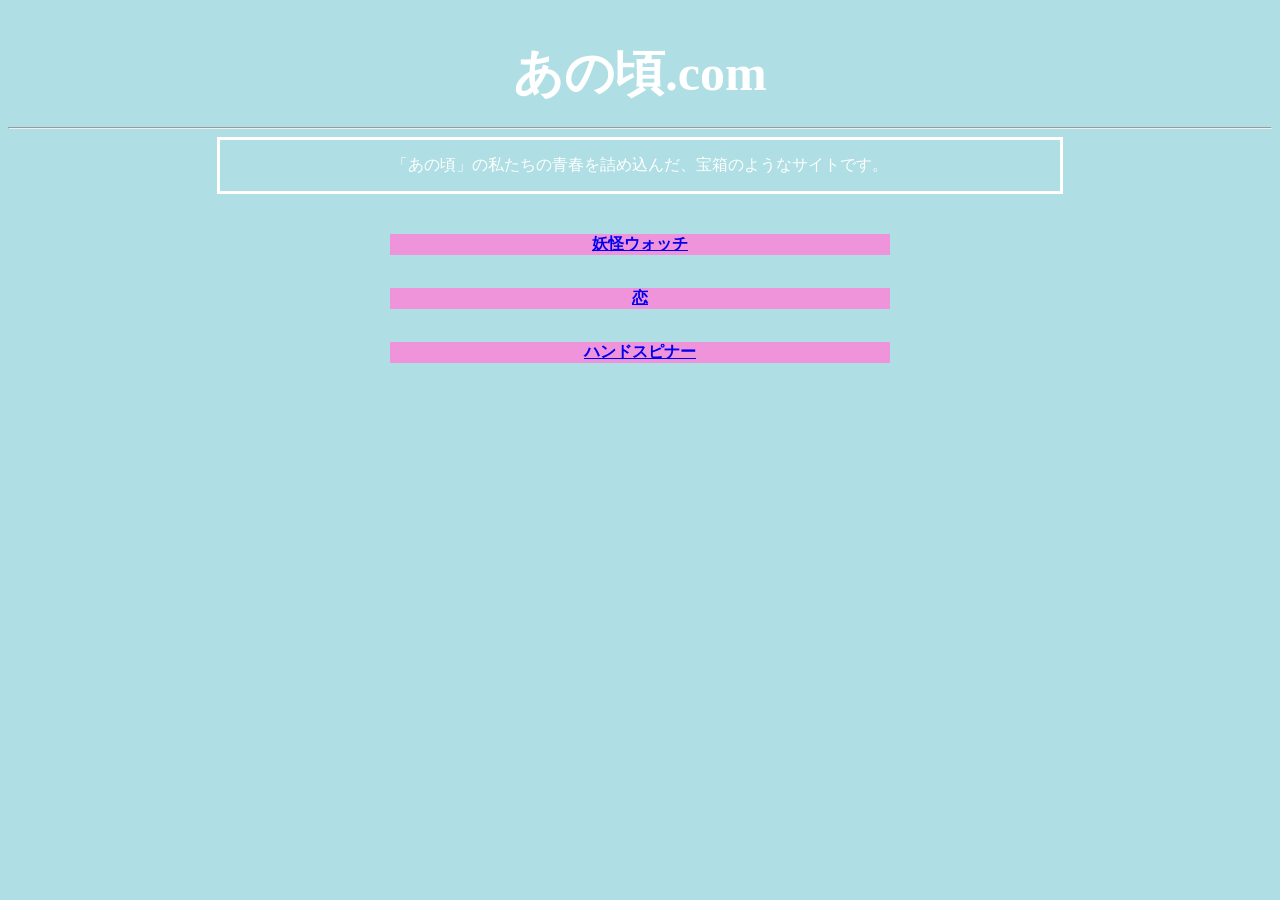
<file: index.html>
<!DOCTYPE html>
<html lang="ja">
<head>
    <meta charset="UTF-8">
    <link rel="stylesheet" href="CSS.css">
    <title>あの頃.com</title>
</head>
<body>
    <h1>あの頃.com</h1>
    <hr>
    <p class="pages">「あの頃」の私たちの青春を詰め込んだ、宝箱のようなサイトです。</p>
    <p class="links"><b><a href="./YOUKAI.html" class="menu-item">妖怪ウォッチ</a></b></p><br>
    <p class="links"><b><a href="./" class="menu-item">恋</a></b></p><br>
    <p class="links"><b><a href="./handspiner.html" class="menu-item">ハンドスピナー</a></b></p>
</html>
</file>
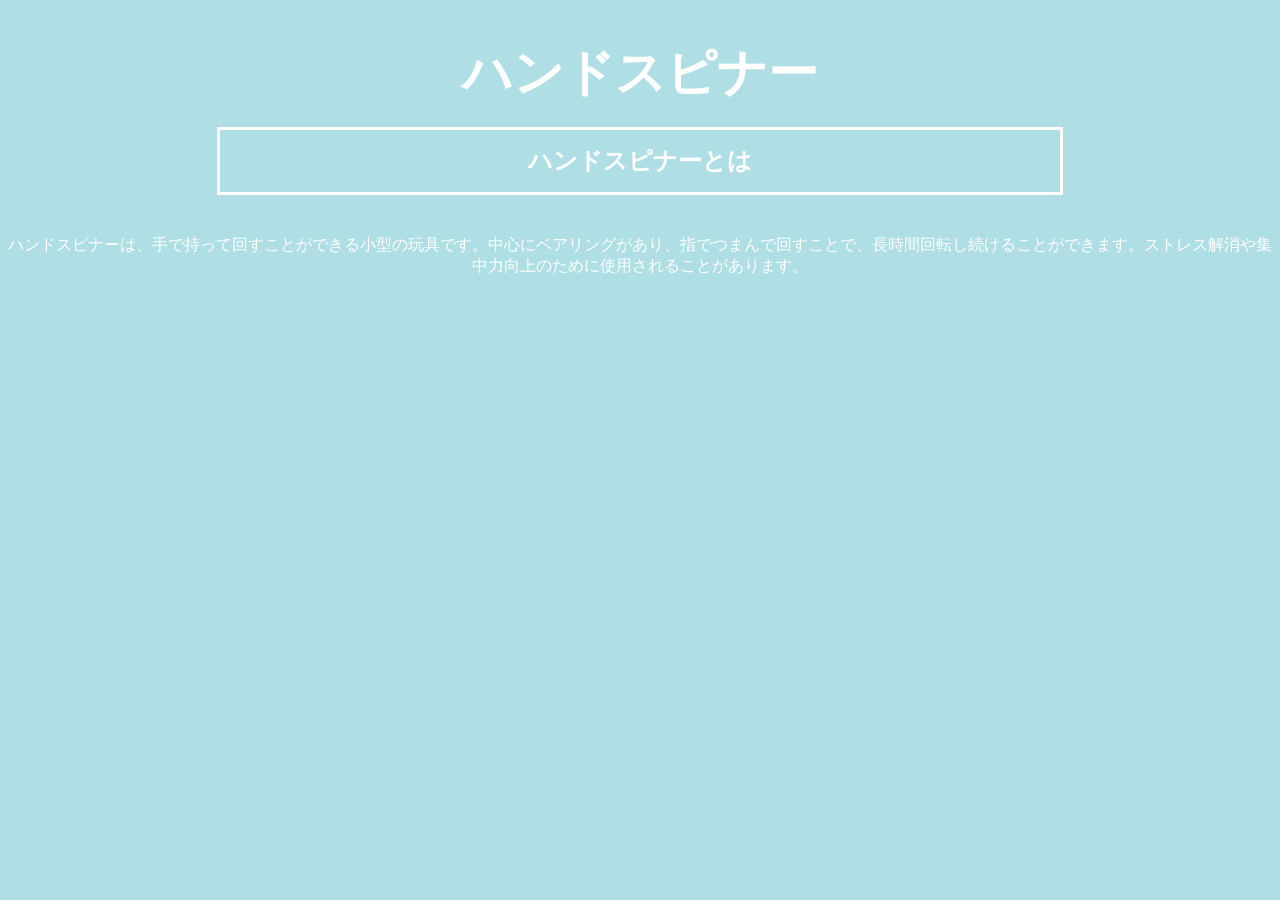
<file: handspiner.html>
<!DOCTYPE html>
<html lang="ja">
  <head>
    <meta charset="UTF-8">
    <meta name="viewport" content="width=device-width, initial-scale=1.0">
    <link rel="stylesheet" href="CSS.css">
    <title>ハンドスピナー</title>
  </head>
  <body>
    <h1>ハンドスピナー</h1>
    <h2 class="pages">ハンドスピナーとは</h2>
    <p>ハンドスピナーは、手で持って回すことができる小型の玩具です。中心にベアリングがあり、指でつまんで回すことで、長時間回転し続けることができます。ストレス解消や集中力向上のために使用されることがあります。</p>
  </body>
</html>
</file>
<file: CSS.css>
html {
    background-color: #afdfe4;
    color: #ffffff;
    text-align: center
}

h1 {
    font-size: 50px;
    margin: 40px 0 20px 0;
}

.pages {
    border: 3px solid #ffffff;
    padding: 15px 20px;       /* 内側に余白を作って文字を読みやすく */
    width: 90%;               /* 画面幅に合わせる */
    max-width: 800px;         /* 広がりすぎない最大幅 */
    margin: 0 auto 40px auto; /* 左右中央揃え ＋ 下に余白 */

}

.links {
    background-color: #ef94db;
    width: 90%;
    max-width: 500px;
    margin: 0 auto 15px auto;
    
}
</file>
